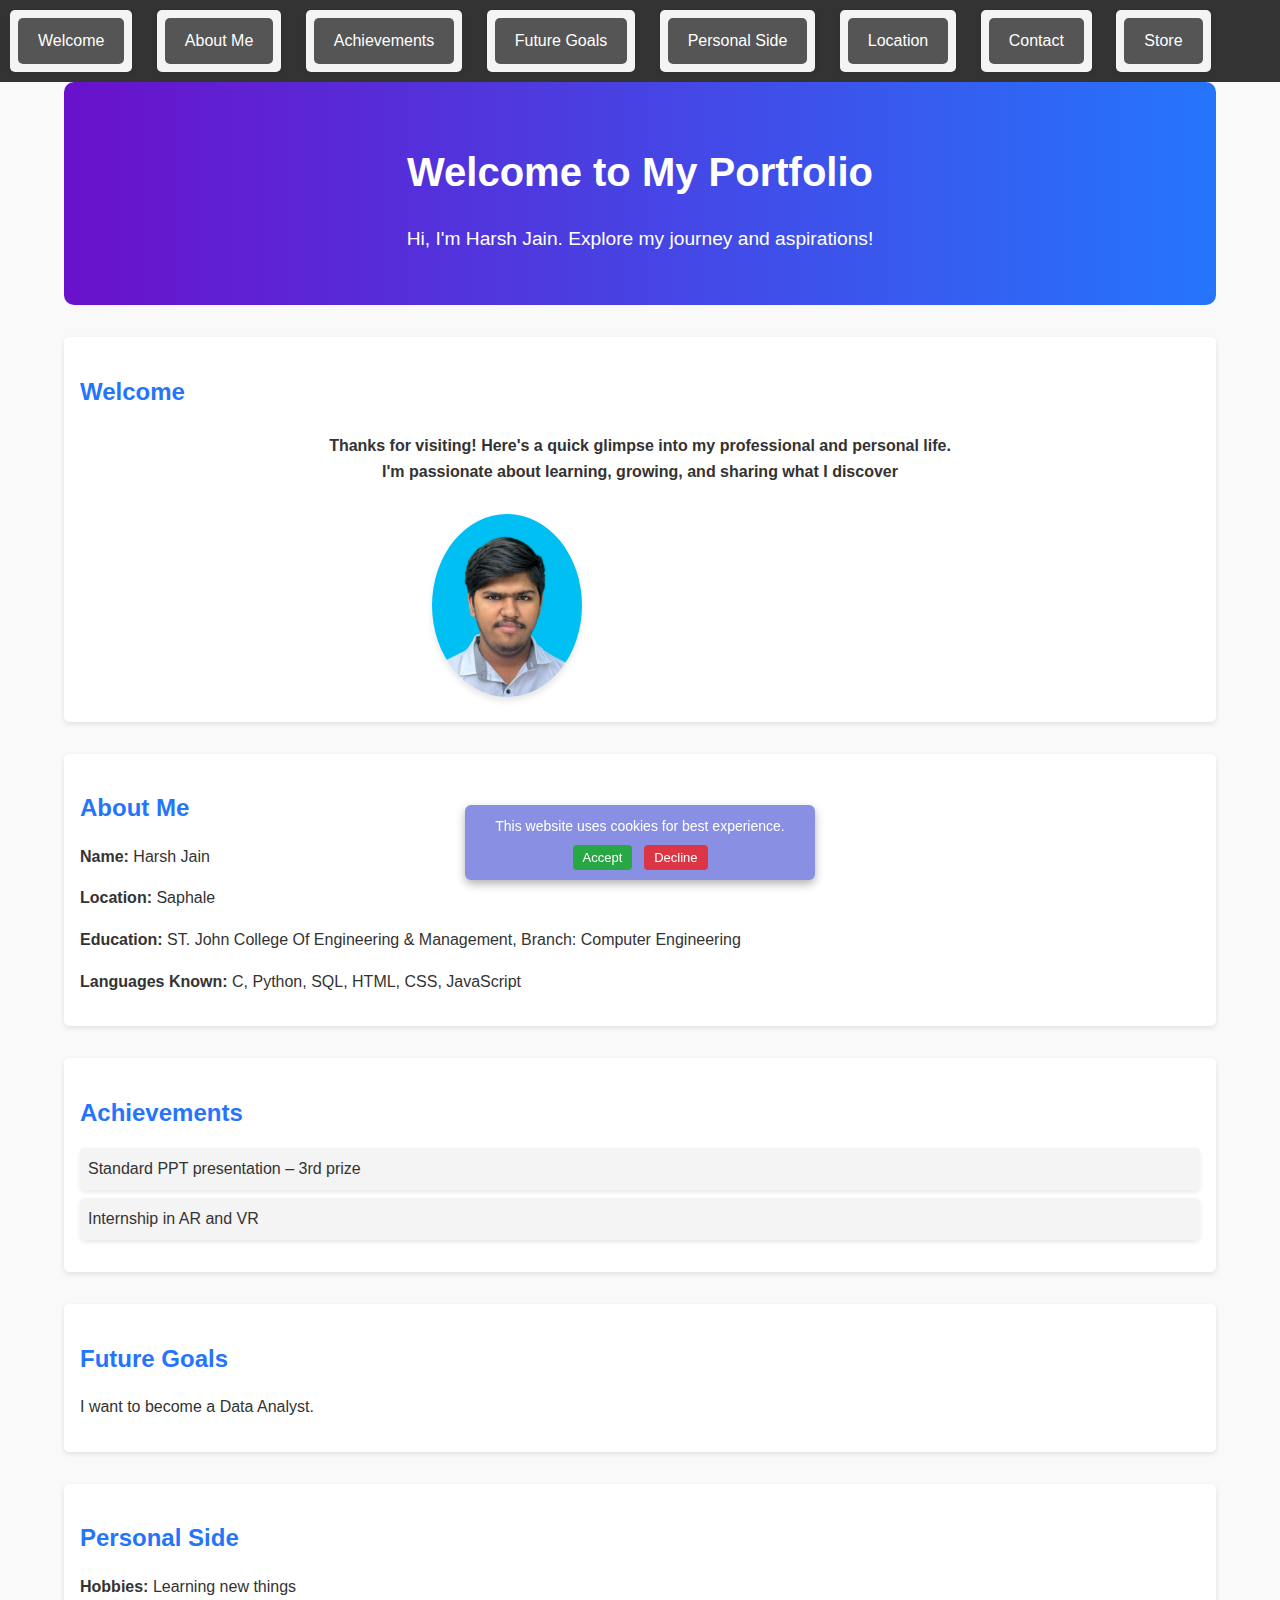
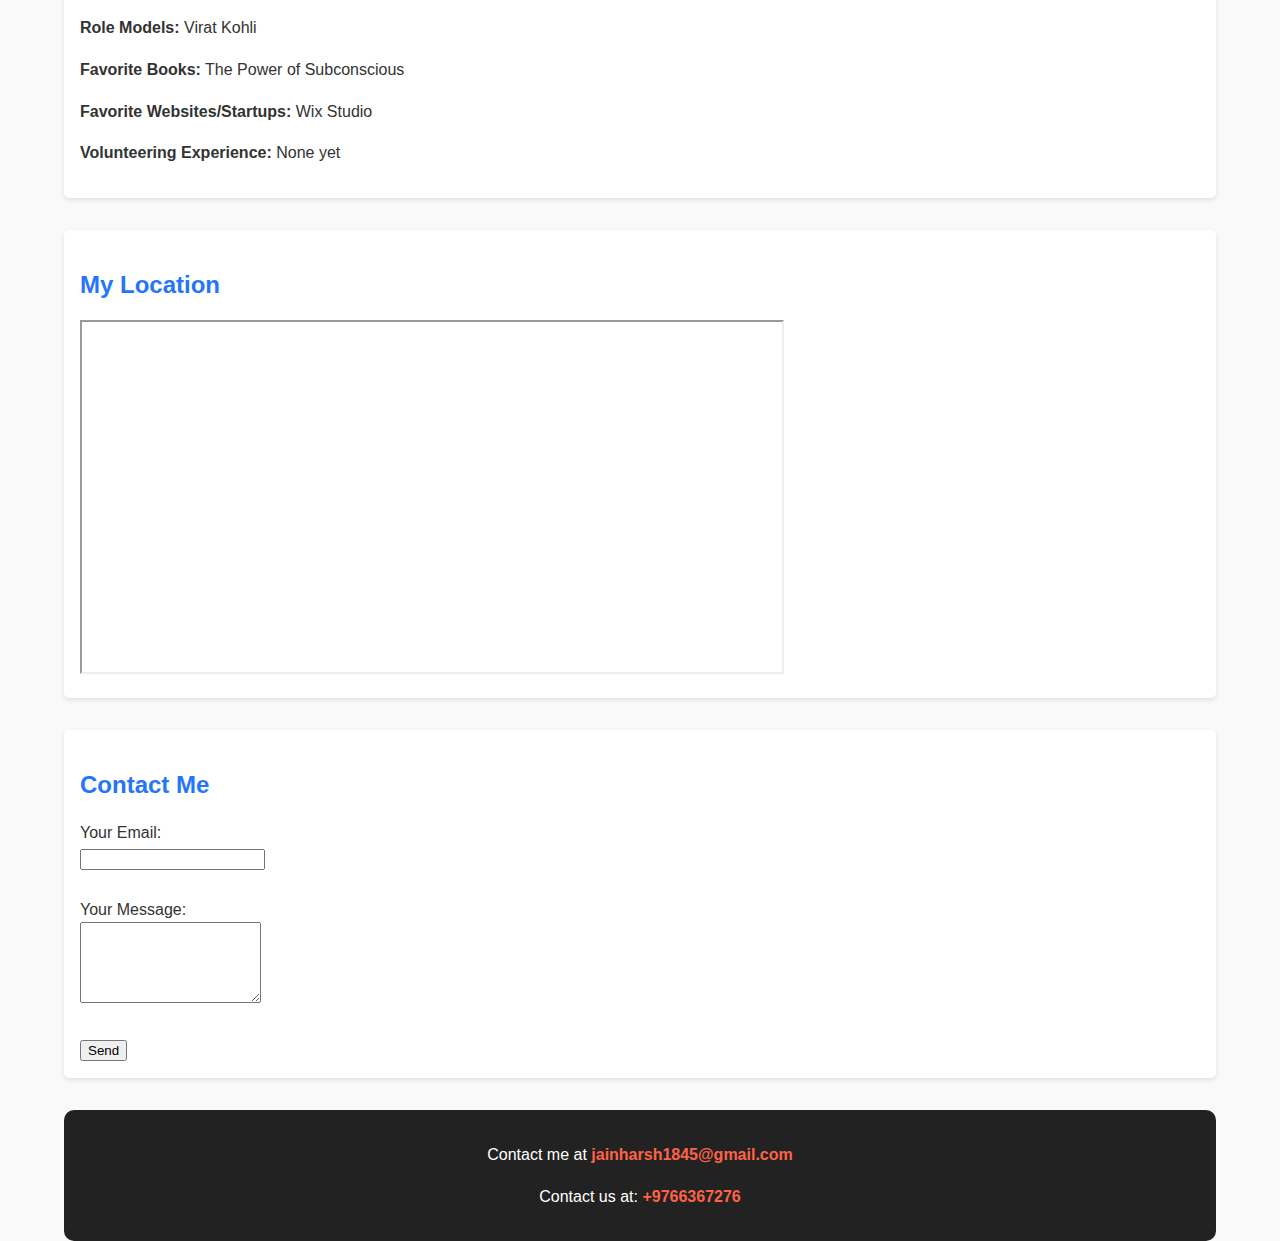
<file: index.html>
<!DOCTYPE html>
<html lang="en">
<head>
    <title>Your Page Title</title>
    <link rel="icon" type="image/jpeg" href="icon.jpeg">
    <meta charset="UTF-8">
    <meta name="viewport" content="width=device-width, initial-scale=1.0">
    <title>My Portfolio</title>
    <link rel="stylesheet" href="harshstyle.css">
    <style>
        html {
            scroll-behavior: smooth;
        }

        section {
            scroll-margin-top: 80px;
        }

        .hamburger {
            display: none;
            cursor: pointer;
            flex-direction: column;
            gap: 5px;
            padding: 10px;
        }

        .hamburger div {
            width: 25px;
            height: 3px;
            background-color: #fff;
        }

        .nav-links {
            display: flex;
        }

        @media (max-width: 768px) {
            .hamburger {
                display: flex;
            }

            .nav-links {
                display: none;
                flex-direction: column;
                background-color: #333;
                position: absolute;
                top: 60px;
                width: 100%;
                left: 0;
                z-index: 999;
            }

            .nav-links.active {
                display: flex;
            }

            .navbar ul {
                flex-direction: column;
                margin: 0;
                padding: 0;
            }

            .navbar li {
                text-align: center;
                padding: 10px 0;
            }
        }

        /* Back to Top Button Style */
        #topBtn {
            display: none;
            position: fixed;
            bottom: 40px;
            right: 30px;
            z-index: 99;
            font-size: 22px;
            border: none;
            outline: none;
            background-color: #4CAF50;
            color: white;
            cursor: pointer;
            padding: 12px 18px;
            border-radius: 50%;
            box-shadow: 0 4px 8px rgba(0,0,0,0.3);
            transition: background-color 0.3s ease;
        }

        #topBtn:hover {
            background-color: #555;
        }
    </style>
</head>
<body>
    <nav class="navbar">
        <div class="hamburger" onclick="toggleMenu()">
            <div></div>
            <div></div>
            <div></div>
        </div>
        <div class="nav-links">
            <ul>
                <li><a href="#welcome">Welcome</a></li>
                <li><a href="#about">About Me</a></li>
                <li><a href="#achievements">Achievements</a></li>
                <li><a href="#goals">Future Goals</a></li>
                <li><a href="#personal">Personal Side</a></li>
                <li><a href="#location">Location</a></li>
                <li><a href="#contact">Contact</a></li>
                <li><a href="store.html">Store</a></li>
            </ul>
        </div>
    </nav>

    <div class="container">
        <header class="hero">
            <h1>Welcome to My Portfolio</h1>
            <p>Hi, I'm Harsh Jain. Explore my journey and aspirations!</p>
        </header>

        <section id="welcome" class="section">
            <h2>Welcome</h2>
            <div style="text-align: center;">
                <h4>Thanks for visiting! Here's a quick glimpse into my professional and personal life.<br>
                I'm passionate about learning, growing, and sharing what I discover</h4>
            </div>

            <div class="media">
                <img src="your-photo.jpg" alt="Your Photo" class="profile-photo">
                <iframe width="250" height="200" src="https://www.youtube.com/embed/Q4kR6vM8xvQ"
                    title="POWERFUL MOTIVATIONAL SPEECH - By Sandeep Maheshwari | Latest Video 2020 | Hindi"
                    frameborder="0" allow="accelerometer; autoplay; clipboard-write; encrypted-media;
                    gyroscope; picture-in-picture; web-share"
                    referrerpolicy="strict-origin-when-cross-origin" allowfullscreen></iframe>
            </div>
        </section>

        <section id="about" class="section">
            <h2>About Me</h2>
            <p><strong>Name:</strong> Harsh Jain</p>
            <p><strong>Location:</strong> Saphale</p>
            <p><strong>Education:</strong> ST. John College Of Engineering & Management, Branch: Computer Engineering</p>
            <p><strong>Languages Known:</strong> C, Python, SQL, HTML, CSS, JavaScript</p>
        </section>

        <section id="achievements" class="section">
            <h2>Achievements</h2>
            <ul>
                <li>Standard PPT presentation – 3rd prize</li>
                <li>Internship in AR and VR</li>
            </ul>
        </section>

        <section id="goals" class="section">
            <h2>Future Goals</h2>
            <p>I want to become a Data Analyst.</p>
        </section>

        <section id="personal" class="section">
            <h2>Personal Side</h2>
            <p><strong>Hobbies:</strong> Learning new things</p>
            <p><strong>Role Models:</strong> Virat Kohli</p>
            <p><strong>Favorite Books:</strong> The Power of Subconscious</p>
            <p><strong>Favorite Websites/Startups:</strong> Wix Studio</p>
            <p><strong>Volunteering Experience:</strong> None yet</p>
        </section>

        <section id="location" class="section">
            <h2>My Location</h2>
            <iframe class="w-full h-48 rounded" src="https://www.google.com/maps?q=saphale,+Maharashtra,+India&output=embed"
                height="350" width="700"></iframe>
        </section>

        <section id="contact" class="section">
            <h2>Contact Me</h2>
            <form action="https://formspree.io/f/xkgrevyy" method="POST">
                <label for="email">Your Email:</label><br>
                <input type="email" name="email" id="email" required><br><br>

                <label for="message">Your Message:</label><br>
                <textarea name="message" id="message" rows="5" required></textarea><br><br>

                <button type="submit">Send</button>
            </form>
        </section>

        <footer class="footer">
            <p>Contact me at <a href="mailto:jainharsh1845@gamil.com">jainharsh1845@gmail.com</a></p>
            <p>Contact us at: <a href="tel:+91">+9766367276</a></p>
        </footer>
    </div>

    <!-- Back to Top Button -->
    <button onclick="scrollToTop()" id="topBtn" title="Go to top">↑</button>

    <!-- Scripts -->
    <script>
        function toggleMenu() {
            const navLinks = document.querySelector('.nav-links');
            navLinks.classList.toggle('active');
        }

        window.onscroll = function () {
            const topBtn = document.getElementById("topBtn");
            topBtn.style.display = (document.body.scrollTop > 20 || document.documentElement.scrollTop > 20) ? "block" : "none";
        };

        function scrollToTop() {
            window.scrollTo({ top: 0, behavior: 'smooth' });
        }
    </script>

    <!-- Cookie Consent -->
    <div id="cookieConsentContainer" style="
        display: none;
        position: fixed;
        bottom: 20px;
        left: 50%;
        transform: translateX(-50%);
        width: 320px;
        background-color: #898fe3;
        color: #ffffff;
        padding: 10px 15px;
        border-radius: 6px;
        z-index: 1000;
        box-shadow: 0 4px 10px rgba(0,0,0,0.3);
        font-family: sans-serif;
        text-align: center;
        font-size: 14px;
    ">
        <p style="margin: 0 0 8px;">This website uses cookies for best experience.</p>
        <button onclick="acceptCookies()" style="
            padding: 5px 10px;
            background-color: #28a745;
            color: white;
            border: none;
            border-radius: 4px;
            margin-right: 8px;
            cursor: pointer;
            font-size: 13px;
        ">Accept</button>
        <button onclick="declineCookies()" style="
            padding: 5px 10px;
            background-color: #dc3545;
            color: white;
            border: none;
            border-radius: 4px;
            cursor: pointer;
            font-size: 13px;
        ">Decline</button>
    </div>

    <script>
        function acceptCookies() {
            localStorage.setItem("cookieConsent", "accepted");
            document.getElementById("cookieConsentContainer").style.display = "none";
        }

        function declineCookies() {
            localStorage.setItem("cookieConsent", "declined");
            document.getElementById("cookieConsentContainer").style.display = "none";
        }

        window.onload = function () {
            if (!localStorage.getItem("cookieConsent")) {
                document.getElementById("cookieConsentContainer").style.display = "block";
            }
        };
    </script>
</body>
</html>
</file>
<file: harshstyle.css>
/* Global Styles */
    
body
     
 {
    font-family: 'Arial', sans-serif;
    margin: 0;
    padding: 0;
    background-color: #f9f9f9;
    color: #333;
    line-height: 1.6;
}
    
/* Navigation Bar Styling */
.navbar {
    background-color: #333;
    padding: 10px 0;
    text-align: center;
}

.navbar ul {
    list-style: none;
    margin: 0;
    padding: 0;
}

.navbar ul li {
    display: inline-block;
    margin: 0 10px;
}

.navbar ul li a {
    display: inline-block;
    padding: 10px 20px;
    background-color: #555;
    color: white;
    text-decoration: none;
    border-radius: 5px;
    transition: background-color 0.3s ease;
}

.navbar ul li a:hover {
    background-color: #007bff;
}

.container {
    width: 90%;
    max-width: 1200px;
    margin: 0 auto;
}

/* Header & Hero Section */
header {
    background: #333;
    color: #fff;
    padding: 1rem 0;
    text-align: center;
}

header p {
    font-size: 1.2rem;
}

.hero {
    background: linear-gradient(to right, #6a11cb, #2575fc);
    color: #fff;
    text-align: center;
    padding: 2rem 1rem;
    border-radius: 10px;
    margin-bottom: 2rem;
}

.hero h1 {
    font-size: 2.5rem;
    margin-bottom: 0.5rem;
}

/* Section Styling */
section {
    margin: 2rem 0;
    padding: 1rem;
    background: #fff;
    border-radius: 5px;
    box-shadow: 0 2px 5px rgba(0, 0, 0, 0.1);
}

section h2 {
    color: #2575fc;
    margin-bottom: 1rem;
}

/* Media Section */
.media {
    display: flex;
    flex-wrap: wrap;
    gap: 1rem;
    justify-content: center;
    align-items: center;
}

.profile-photo {
    max-width: 150px;
    border-radius: 50%;
    box-shadow: 0 4px 6px rgba(0, 0, 0, 0.1);
}

.intro-video {
    max-width: 500px;
    border-radius: 10px;
    box-shadow: 0 4px 6px rgba(0, 0, 0, 0.1);
}

/* List Styling */
ul {
    list-style: none;
    padding: 0;
}

ul li {
    background: #f4f4f4;
    margin: 0.5rem 0;
    padding: 0.5rem;
    border-radius: 5px;
    box-shadow: 0 2px 4px rgba(69, 24, 24, 0.1);
}
    /* Footer */
footer.footer {
    text-align: center;
    padding: 1rem;
    background: #222; /* Dark background */
    color: #fff;       /* White text */
    border-radius: 10px;
}

/* Footer Links */
footer.footer a {
    color: #ff6347; /* Tomato red color for links */
    text-decoration: none;
    font-weight: bold;
}

footer.footer a:hover {
    color: #ffa07a; /* Lighter red on hover */
    text-decoration: underline;
}
</file>
